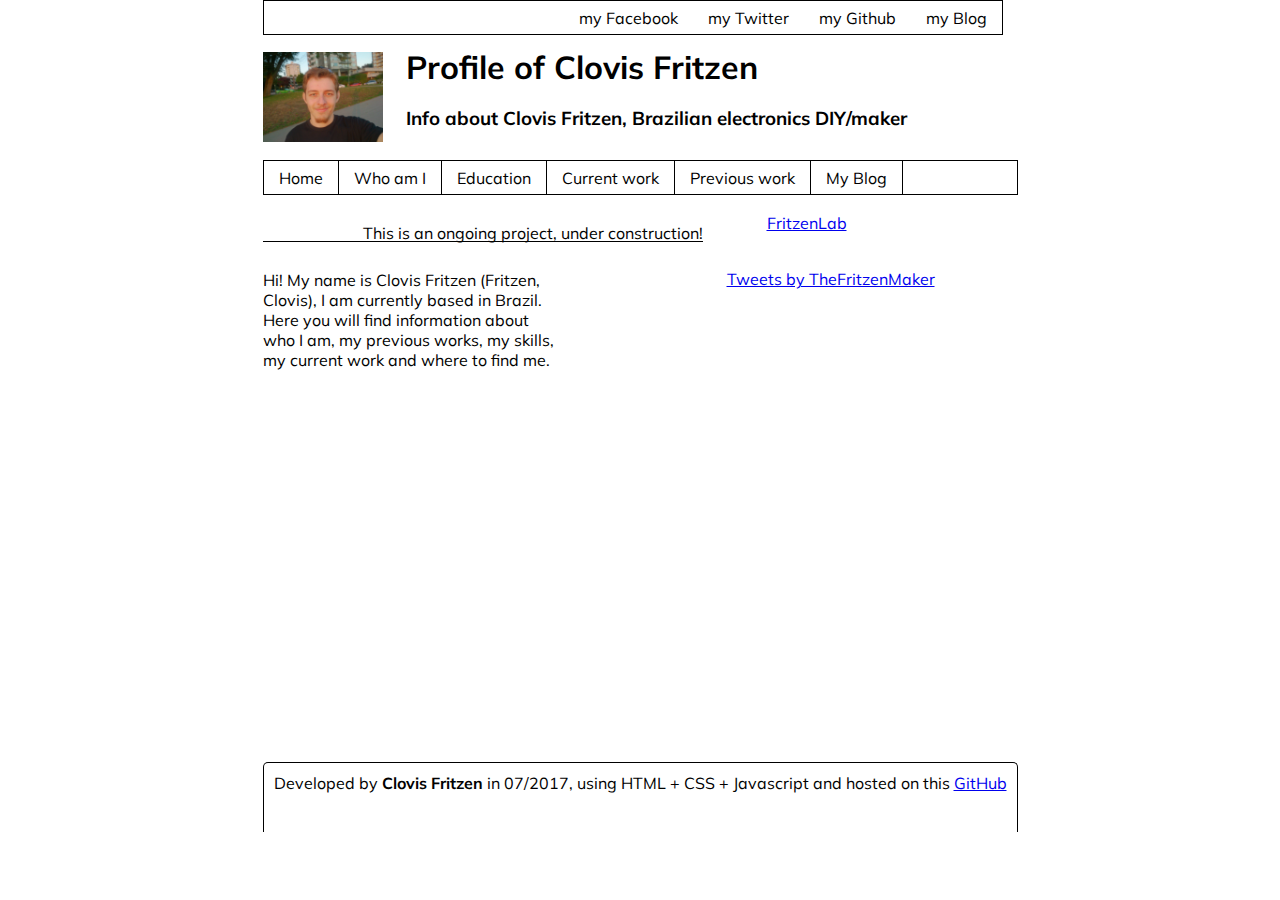
<file: index.html>
﻿<!DOCTYPE html>
<html lang="en">
<head>
<title>Playing with Grid CSS</title>

<link rel="stylesheet" type="text/css" href="CSSstyle.css">
<link href="https://fonts.googleapis.com/css?family=Muli" rel="stylesheet">
</head>
<body onload="load_home()">

<!-- Facebook Plugin requires this script -->
<div id="fb-root"></div>
<script>(function(d, s, id) {
  var js, fjs = d.getElementsByTagName(s)[0];
  if (d.getElementById(id)) return;
  js = d.createElement(s); js.id = id;
  js.src = "//connect.facebook.net/pt_BR/sdk.js#xfbml=1&version=v2.9";
  fjs.parentNode.insertBefore(js, fjs);
}(document, 'script', 'facebook-jssdk'));</script>
<!-- End of Facebook required script -->

<script>
function load_home() {
     document.getElementById("contentContainer").innerHTML='<object type="text/html" data="homeContent.html"></object>';
}

function load_whoIam() {
     document.getElementById("contentContainer").innerHTML='<object type="text/html" data="whoIam.html"></object>';
}
function load_education() {
     document.getElementById("contentContainer").innerHTML='<object type="text/html" data="education.html"></object>';
}
function load_currentWork() {
     document.getElementById("contentContainer").innerHTML='<object type="text/html" data="currentWork.html"></object>';
}
function load_previousWork() {
     document.getElementById("contentContainer").innerHTML='<object type="text/html" data="previousWork.html"></object>';
}

</script>
<div class="wrapper">
	<div class="box socialLinksTopMenu">
		<ul>
  		<li><a href="https://www.facebook.com/clovis.fritzen" target="_blank">my Facebook</a></li>
  		<li><a href="https://twitter.com/TheFritzenMaker" target="_blank">my Twitter</a></li>
  		<li><a href="https://github.com/clovisf/" target="_blank">my Github</a></li>
  		<li><a href="http://www.FritzenMaker.com" target="_blank">my Blog</a></li>
		</ul>
	</div>
	<div class="box logoTopMenu">
	<img src="Clovis-Fritzen_Profile-pic.jpg" id="logoImg" alt="My profile picture" style="height: 100%; width: 100%; object-fit: contain">
	</div>
        <div class="box nameTopMenu">
	<h1>Profile of Clovis Fritzen</h1>
	<h3>Info about Clovis Fritzen, Brazilian electronics DIY/maker</h3>
	</div>
        <div class="box menuTopMenu">
		<ul>
  		<li><a href="#" onclick="load_home()">Home</a></li>
		<li><a href="#" onclick="load_whoIam()">Who am I</a></li>
  		<li><a href="#" onclick="load_education()">Education</a></li>
  		<li><a href="#" onclick="load_currentWork()">Current work</a></li>
  		<li><a href="#" onclick="load_previousWork()">Previous work</a></li>
		<li><a href="http://www.FritzenMaker.com" target="_blank">My Blog</a></li>
		</ul>
	</div>
	<div class="box contentInfo"><p>This is an ongoing project, under construction!</p></div>
	<div class="box contentContainer" id="contentContainer">
		
	</div>
	<div class="box socialContentContainer">
		
	</div>
	<div class="box adUnderContent"></div>
	<div class="box waitingBox"></div>
	<div class="box sideMenu">
		<div class="fb-page" data-href="https://www.facebook.com/fritzeneletronicos/" data-tabs="timeline" data-height="400" data-small-header="false" data-adapt-container-width="true" data-hide-cover="false" data-show-facepile="true"><blockquote cite="https://www.facebook.com/fritzeneletronicos/" class="fb-xfbml-parse-ignore"><a href="https://www.facebook.com/fritzeneletronicos/">FritzenLab</a></blockquote></div>
		<br>
		<a class="twitter-timeline" data-height="400" href="https://twitter.com/TheFritzenMaker">Tweets by TheFritzenMaker</a> <script async src="//platform.twitter.com/widgets.js" charset="utf-8"></script>
		
	</div>
	<div class="box bottomBox">Developed by <b>Clovis Fritzen</b> in 07/2017, using HTML + CSS + Javascript and hosted on this <a href="https://github.com/clovisf/Playing-with-Grid-CSS-layout" target="_blank">GitHub</a></div>

</div>

</body>
</html>
</file>
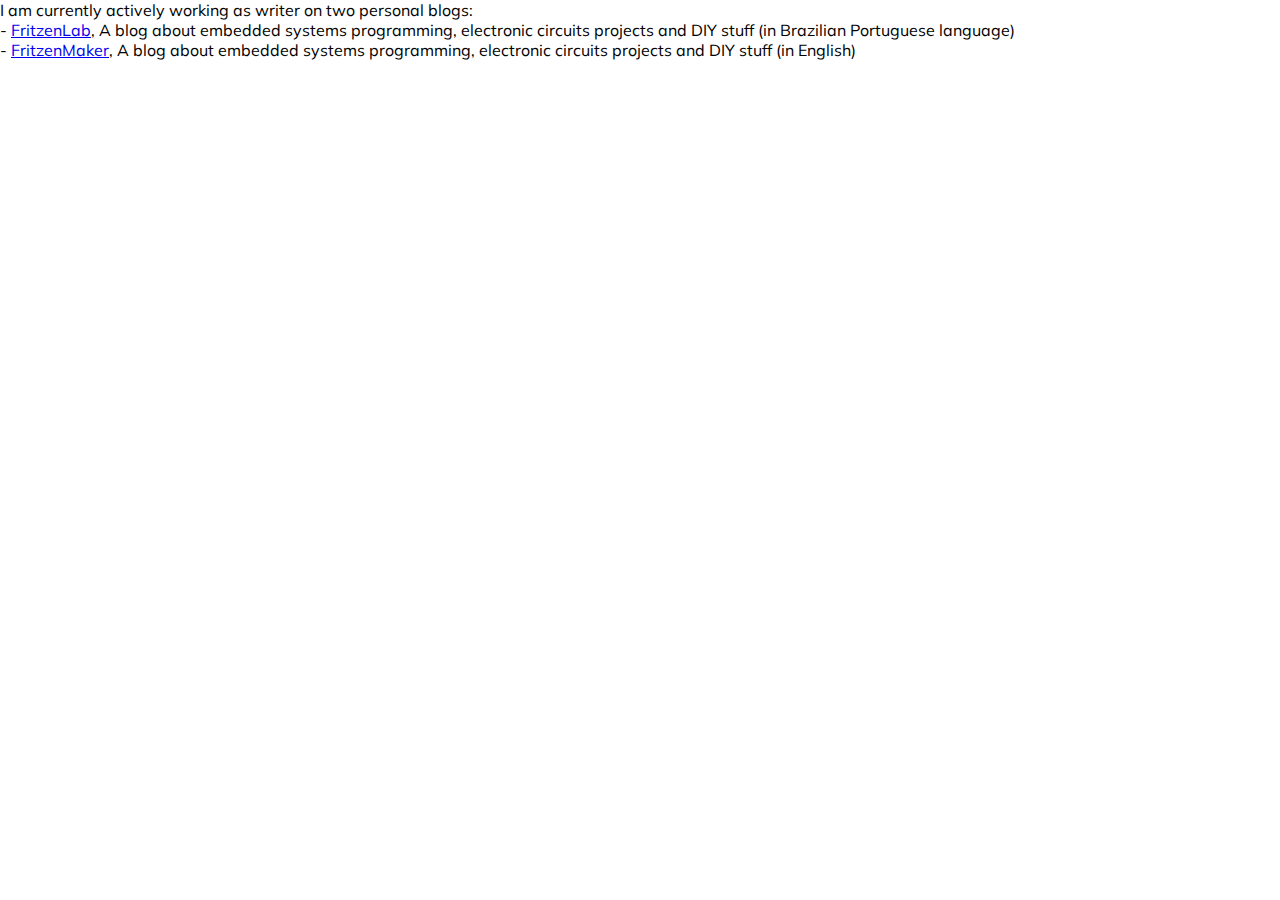
<file: currentWork.html>
﻿<!DOCTYPE html>
<html>
<head>
<link rel="stylesheet" type="text/css" href="CSSstyle.css">
<link href="https://fonts.googleapis.com/css?family=Muli" rel="stylesheet">
<title>current Work</title>
</head>
<body>
I am currently actively working as writer on two personal blogs:
<br>
- <a href="http://www.FritzenLab.com.br" target="_blank">FritzenLab</a>, A blog about embedded systems programming,
electronic circuits projects and DIY stuff (in Brazilian Portuguese language)
<br>
- <a href="http://www.FritzenMaker.com" target="_blank">FritzenMaker</a>, A blog about embedded systems programming,
electronic circuits projects and DIY stuff (in English)
</body>
</html>
</file>
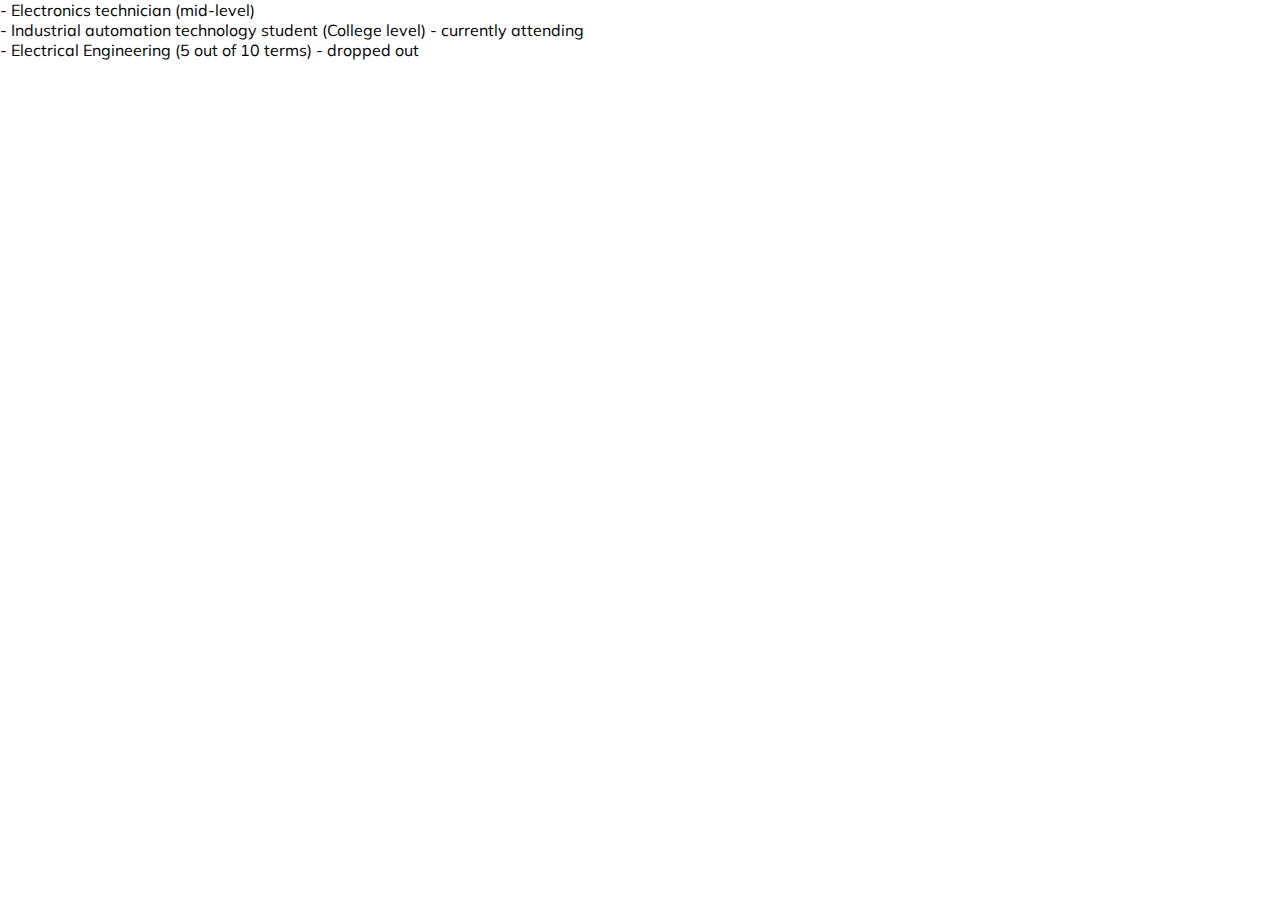
<file: education.html>
﻿<!DOCTYPE html>
<html>
<head>
<link rel="stylesheet" type="text/css" href="CSSstyle.css">
<link href="https://fonts.googleapis.com/css?family=Muli" rel="stylesheet">
<title>education</title>
</head>
<body>
- Electronics technician (mid-level)
<br>
- Industrial automation technology student (College level) - currently attending
<br>
- Electrical Engineering (5 out of 10 terms) - dropped out

</body>
</html>
</file>
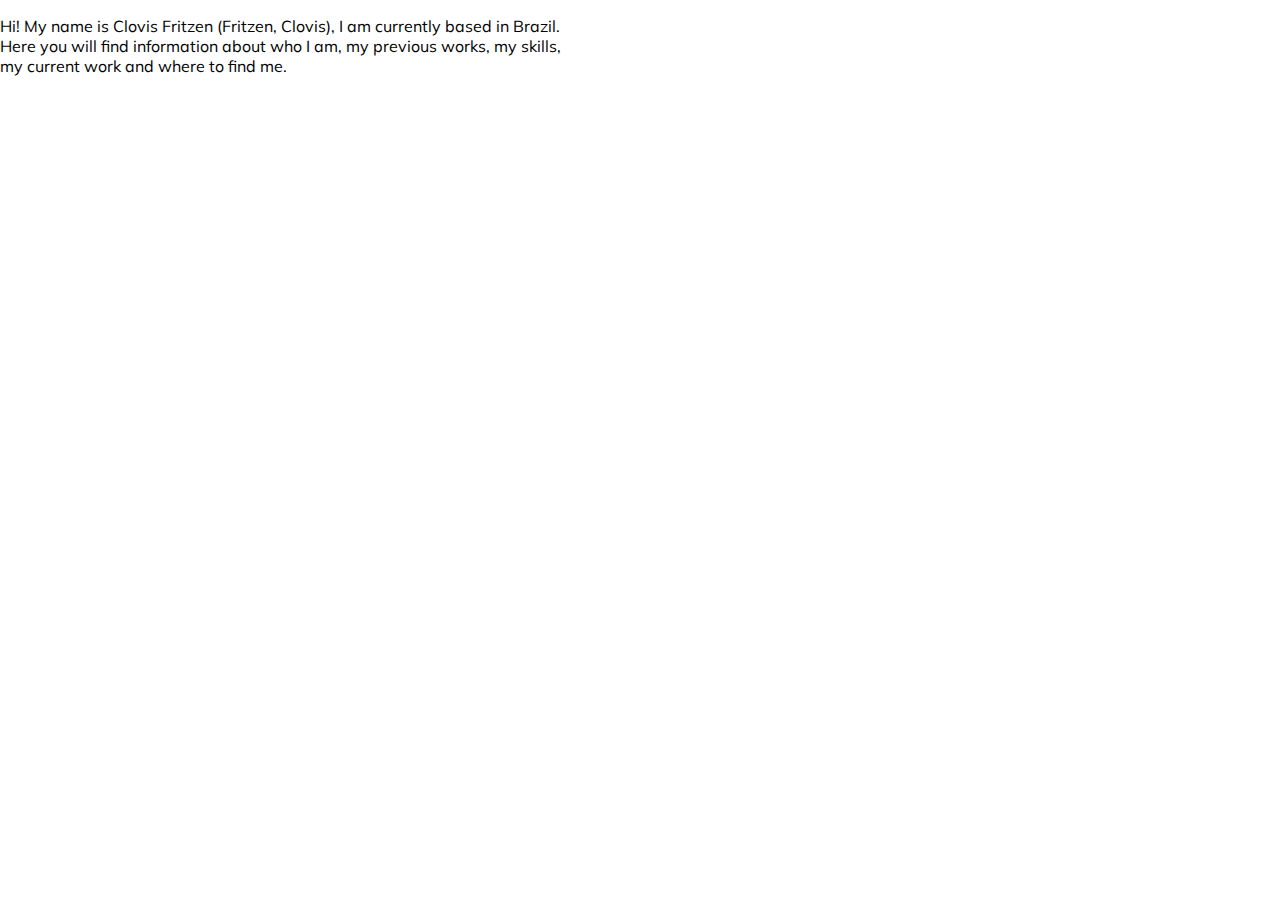
<file: homeContent.html>
﻿<!DOCTYPE html>
<html>
<head>
<link rel="stylesheet" type="text/css" href="CSSstyle.css">
<link href="https://fonts.googleapis.com/css?family=Muli" rel="stylesheet">
<title>homeContent</title>
</head>
<body>
<p>
Hi! My name is Clovis Fritzen (Fritzen, Clovis), I am currently based in Brazil. 
<br>
Here you will find information about who I am, my previous works, my skills,
<br>
my current work and where to find me.
</body>
</html>
</file>
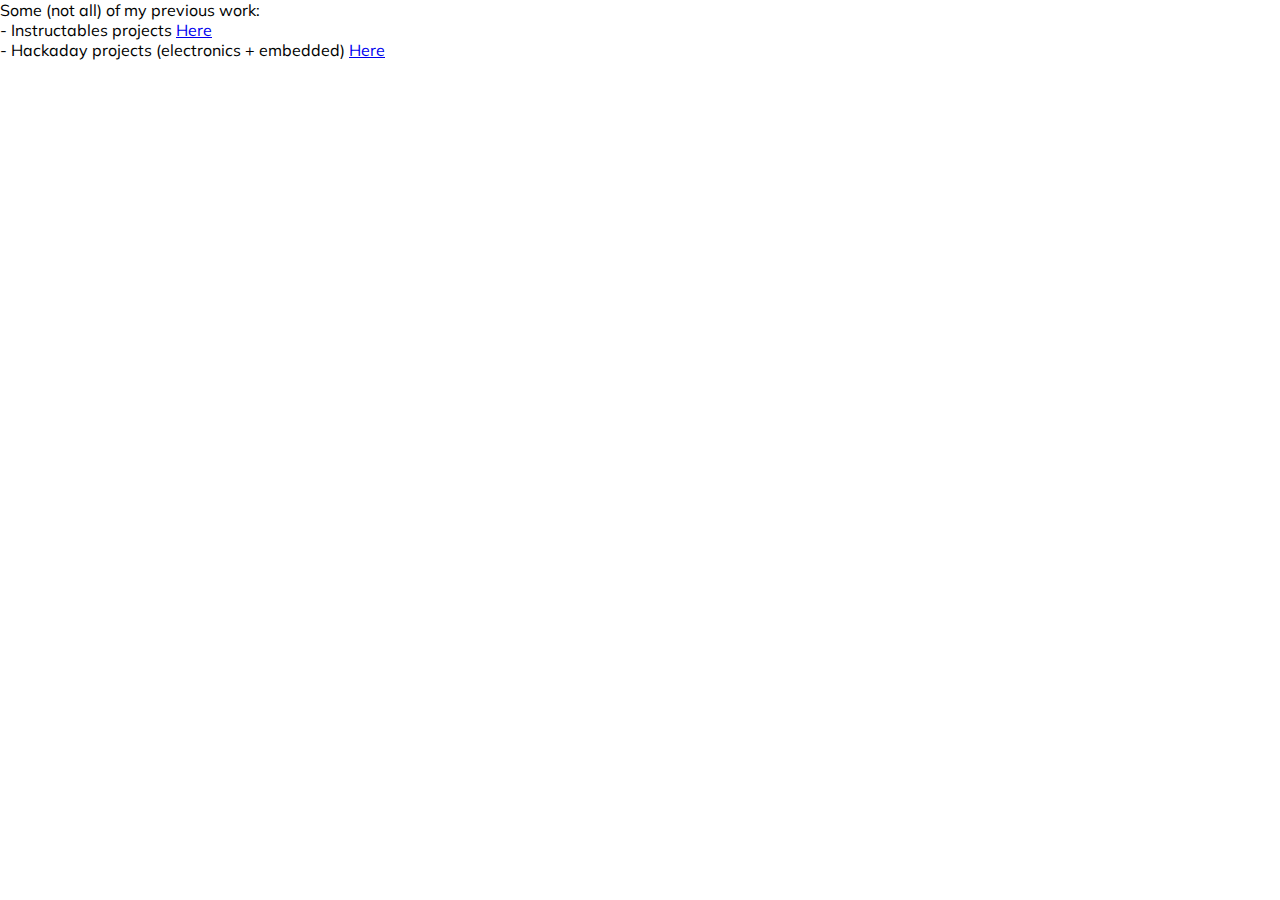
<file: previousWork.html>
﻿<!DOCTYPE html>
<html>
<head>
<link rel="stylesheet" type="text/css" href="CSSstyle.css">
<link href="https://fonts.googleapis.com/css?family=Muli" rel="stylesheet">
<title>previousWork</title>
</head>
<body>
Some (not all) of my previous work:
<br>
- Instructables projects <a href="http://www.instructables.com/member/clovisf/" target="_blank">Here</a>
<br>
- Hackaday projects (electronics + embedded) <a href="https://hackaday.io/clovisf" target="_blank">Here</a>
</body>
</html>
</file>
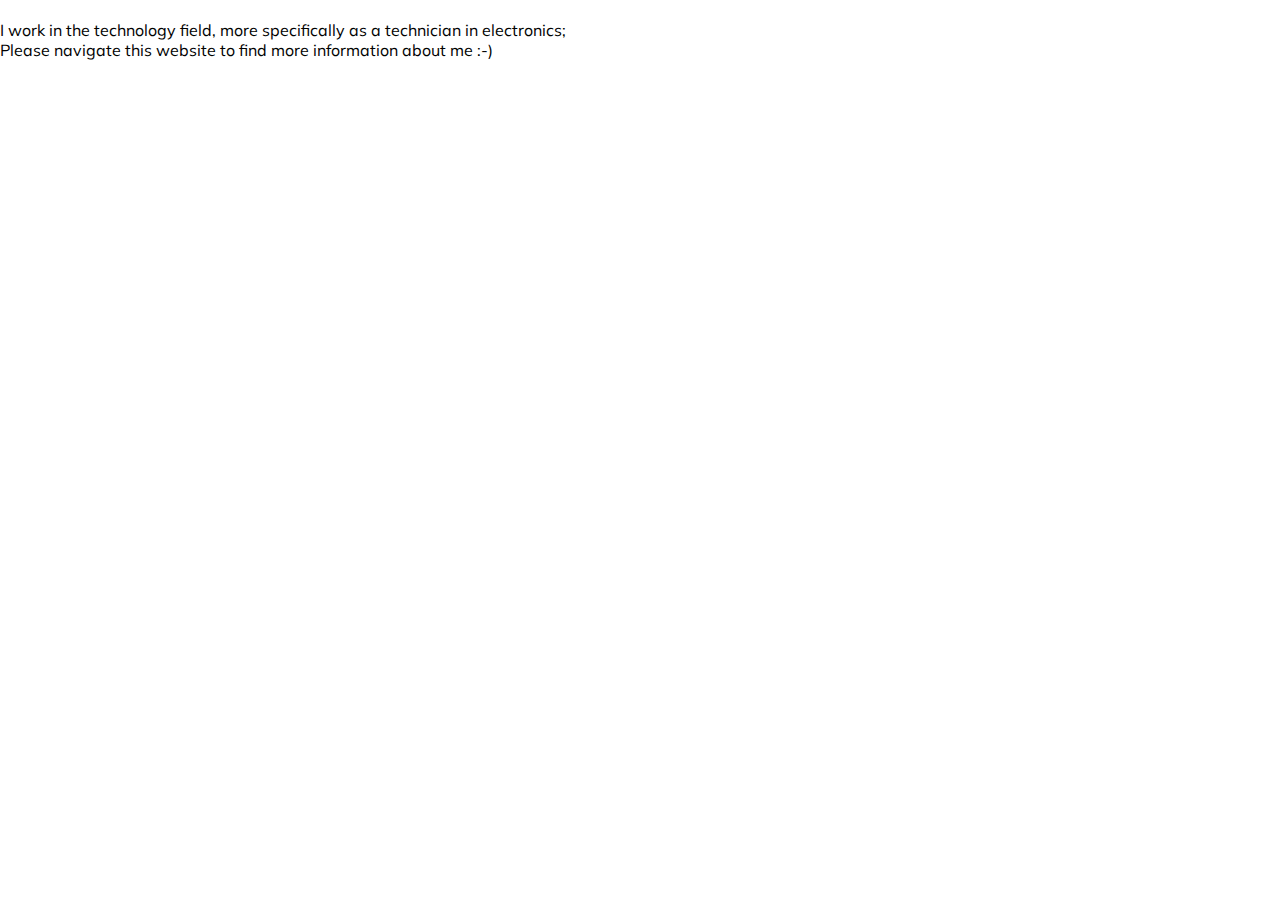
<file: whoIam.html>
﻿<!DOCTYPE html>
<html>
<head>
<link rel="stylesheet" type="text/css" href="CSSstyle.css">
<link href="https://fonts.googleapis.com/css?family=Muli" rel="stylesheet">
<title>whoIam</title>
</head>
<body>
<script src="//platform.linkedin.com/in.js" type="text/javascript"></script>
<script type="IN/MemberProfile" data-id="https://www.linkedin.com/in/clovis-fritzen-5a841220" data-format="inline" data-related="false"></script>
<br>
I work in the technology field, more specifically as a technician in electronics;
<br>
Please navigate this website to find more information about me :-) 
</body>
</html>
</file>
<file: CSSstyle.css>
﻿/* as seen in https://gridbyexample.com/examples/example33/ */

html {
  box-sizing: border-box;
	font-family: 'Muli', sans-serif;
}
*, *:before, *:after {
  box-sizing: inherit;
}

body {
  margin: 0px;
}

.wrapper {
  margin: 0 0 0 0;
  width: 100%;
  height: 100%;
  border: 0px solid #CCC;
  display: grid;
  grid-gap: 2px;
  grid-template-columns: repeat(1fr);
  grid-template-rows: repeat(1fr);
  align-content: end;
  justify-content: center;
}

.box {
	color: #000;
  	border-radius: 0px;
  	padding: 10px;
  	font-size: 100%;
	width: 100%;
}

.socialLinksTopMenu {
	margin: 0;
   	padding: 0;
	border: 1px solid #000;
  	grid-column: 1 / 4;
	grid-row: 1 / 1;
	width: 740px;
	height: 35px;
	background-color: #fff;
	text-align: right;
}

.socialLinksTopMenu ul {
    float: right;
    list-style-type: none;
    margin: 0;
    padding: 0;
    overflow: auto;
    
}

.socialLinksTopMenu li {
    float: left;
}

.socialLinksTopMenu li a {
    display: inline-block;
    color: black;
    text-align: center;
    padding: 7px 15px;
    text-decoration: none;
}

.socialLinksTopMenu li a:hover {
    	background-color: #111;
	color: white;
}

.menuTopMenu ul {
    float: left;
    list-style-type: none;
    margin: 0;
    padding: 0;
    overflow: auto;
    
}

.menuTopMenu li {
	border-right: 1px solid #000;
    	float: left;
}

.menuTopMenu li a {
    display: inline-block;
    color: black;
    text-align: center;
    padding: 7px 15px;
    text-decoration: none;
}

.menuTopMenu li a:hover {
    	background-color: #111;
	color: white;
}

.logoTopMenu {
	margin: 0;
    	padding: 0;
	border: 0px solid #000;
	grid-column: 1 / span 1;
  	grid-row: 2 / 2;
	width:120px;
	height: 120px;
	
}
.nameTopMenu {
	border: 0px solid #000;
  	grid-column: 2 / span 2;
	grid-row: 2 / 2;
	background-color: #fff;
}
.nameTopMenu h1{
	display: block;
	font-size: 2em;
	margin-top: 0em;
    	margin-bottom: 0.1em;
    	margin-left: 0;
    	margin-right: 0;
}
.nameTopMenu h2{
	display: block;
	font-size: 0.5em;
	margin-top: 0em;
    	margin-bottom: 0.2em;
    	margin-left: 0;
    	margin-right: 0;
}
.menuTopMenu {
	margin: 0;
   	padding: 0;
	border: 1px solid #000;
	grid-column: 1 / 4;
	grid-row: 3 / 3;
	width: 100%;
	height: 35px;
	background-color: #fff;
}
.contentInfo {
	border: 0px solid #000;
	border-bottom: 1px solid #000;
	margin: 0px;
	padding: 0px;
	margin-top: 10px;
	grid-column: 1 / 3;
	grid-row: 4 / 4;
	width: 440px;
	height: 35px;
	background-color: #fff;
	text-align: right;
}
.contentContainer {
	padding: 0px;
	margin: 0px;
	margin-top:10px;
	border: 0px solid #000;
	grid-column: 1 / 3;
	grid-row: 5 / 7;
	width: 440px;
	min-height: 400px;
	background-color: #fff;
	overflow: auto;
	display: block;
}
.socialContentContainer{
	border: 0px solid #000;
	grid-column: 1 / 3;
	grid-row: 8 / 8;
	width: 440px;
	
	background-color: #fff;
	margin: 0px;
	padding: 0px;
}
.adUnderContent{
	border: 0px solid #000;
	margin-top: 10px;
	margin-bottom: 10px;
	grid-column: 1 / 3;
	grid-row: 9 / 9;
	width: 440px;
	height: 70px;
	background-color: #fff;
}
.waitingBox{
	border: 0px solid #000;
	grid-column: 3 / 3;
	grid-row: 9 / 9;	
	background-color: #fff;
}
.sideMenu{
	border: 0px solid #000;
	margin-top: 10px;
	margin-left: 20px;
	grid-column: 3 / 3;
	grid-row: 4 / 9;
	width:280px;
	background-color: #fff;
	margin: 0;
    	padding: 0;
}

.sideMenu ul {
	text-align: left;
    list-style-type: none;
    margin: 0;
    padding: 0;
    width: 100%;
    
}

.sideMenu li a {
    display: block;
    color: #000;
    padding: 8px 16px;
    text-decoration: none;
	border-bottom: 1px solid #000;
}

/* Change the link color on hover */
.sideMenu li a:hover {
    background-color: #000;
    color: white;
}

.bottomBox{
	border: 1px solid #000;
	border-bottom: 0px;
	margin-top: 10px;
	grid-column: 1 / 4;
	grid-row: 10 / 10;
	width: 100%;
	height: 70px;
	text-align: center;
	border-radius: 5px 5px 0px 0px;
}
</file>
